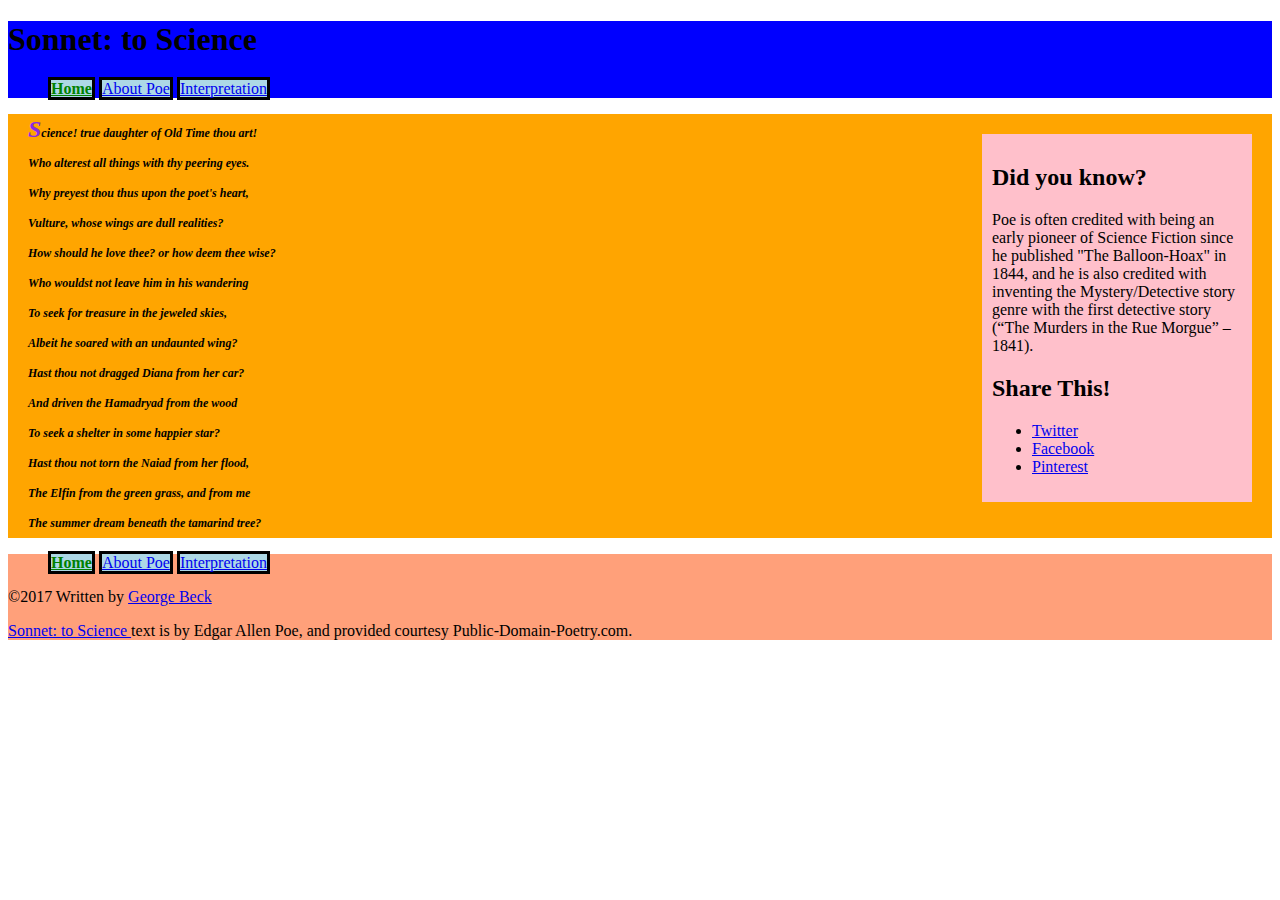
<file: index.html>
<!DOCTYPE html>
<html>
<head>
    <meta charset="utf-8">
    <title>Sonnet: to Science - The Mini Site</title>
    <meta name="description" content="The advanced markup and page layout assignment.">
    <meta name="viewport" content="width=device-width, initial-scale=1">
    <link rel="stylesheet" href="styles.css">
</head>
<body>
    <header id="header">
        <h1>Sonnet: to Science</h1>
        <nav>
            <ul class="top-nav">
                <li><a href="index.html" class="active">Home</a></li>
                <li><a href="about-poe.html">About Poe</a></li>
                <li><a href="interpretation.html">Interpretation</a></li>
            </ul>
        </nav>
    </header>
    <aside id="sidebar">
        <h2>Did you know?</h2>
        <p>
            Poe is often credited with being an early pioneer of Science
            Fiction since he published "The Balloon-Hoax" in 1844, and he is
            also credited with inventing the Mystery/Detective story genre
            with the first detective story (&ldquo;The Murders in the Rue
            Morgue&rdquo; &ndash; 1841).
        </p>
        <h2>Share This!</h2>
        <ul>
            <li><a class="twitter" href="http://twitter.com">Twitter</a></li>
            <li><a class="facebook" href="http://facebook.com">Facebook</a></li>
            <li><a class="pinterest" href="http://pinterest.com">Pinterest</a></li>
        </ul>
    </aside>
    <section id="content">
        <p id="poem">
            Science! true daughter of Old Time thou art!<br>
            Who alterest all things with thy peering eyes.</br>
            Why preyest thou thus upon the poet's heart,<br>
            Vulture, whose wings are dull realities?<br>
            How should he love thee? or how deem thee wise?<br>
            Who wouldst not leave him in his wandering<br>
            To seek for treasure in the jeweled skies,<br>
            Albeit he soared with an undaunted wing?<br>
            Hast thou not dragged Diana from her car?<br>
            And driven the Hamadryad from the wood<br>
            To seek a shelter in some happier star?<br>
            Hast thou not torn the Naiad from her flood,<br>
            The Elfin from the green grass, and from me<br>
            The summer dream beneath the tamarind tree?
        </p>
    </section>
    <footer id="footer">
        <nav>
            <ul class="bottom-nav">
                <li><a href="index.html" class="active">Home</a></li>
                <li><a href="about-poe.html">About Poe</a></li>
                <li><a href="interpretation.html">Interpretation</a></li>
            </ul>
        </nav>
      <p>&copy;2017 Written by <a href="mailto:webmaster@example.com">George Beck</a></p>
        <p class="smalltext">
            <a href="http://www.public-domain-poetry.com/edgar-allan-poe/sonnet-to-science-1747">
                Sonnet: to Science
            </a>
            text is by Edgar Allen Poe, and provided courtesy
            Public-Domain-Poetry.com.
        </p>
    </footer>
</body>
</html>
</file>
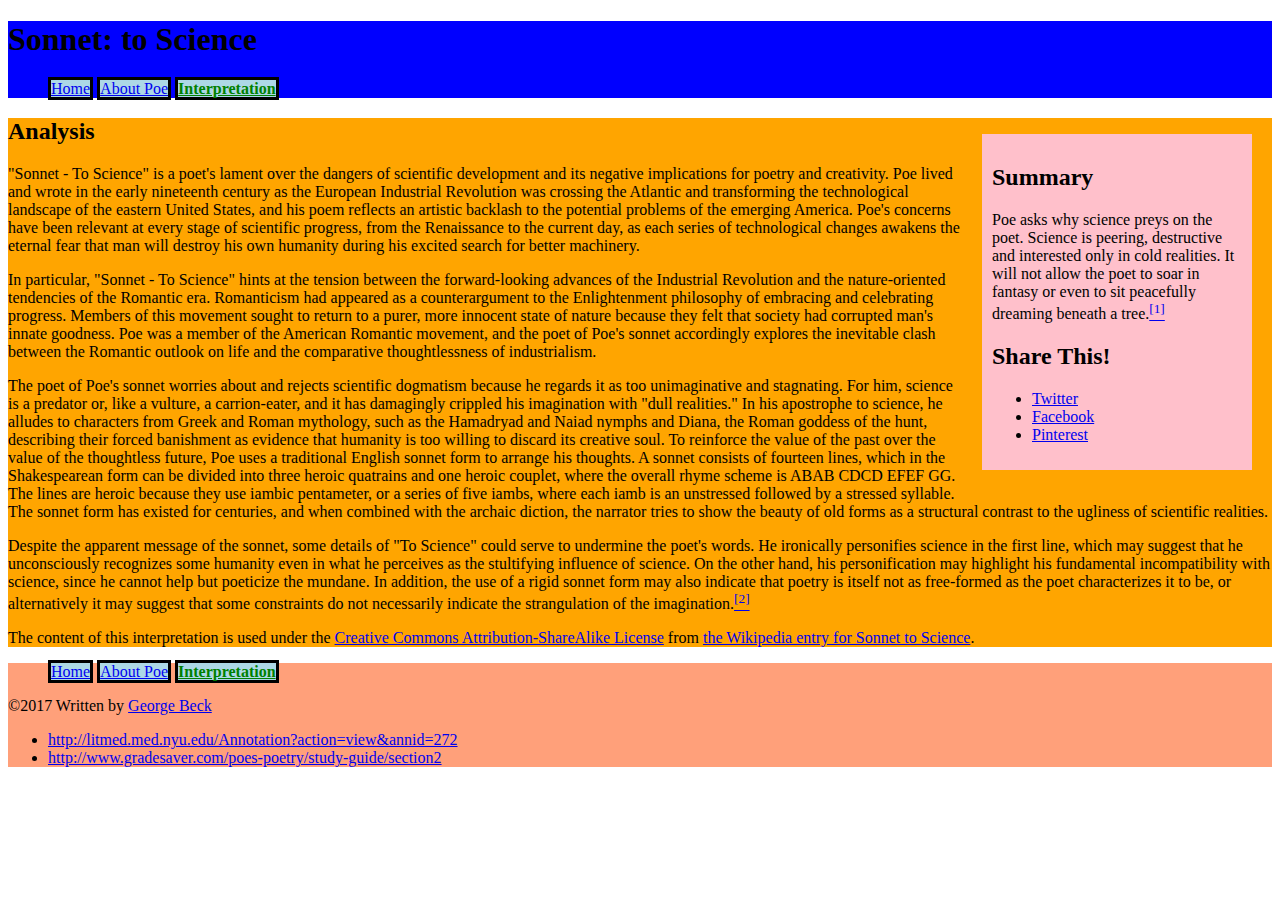
<file: interpretation.html>
<!DOCTYPE html>
<html>
<head>
    <meta charset="utf-8">
    <title>Interpretation - Sonnet: to Science - The Mini Site</title>
    <meta name="description" content="The advanced markup and page layout assignment.">
    <meta name="viewport" content="width=device-width, initial-scale=1">
    <link rel="stylesheet" href="styles.css">
</head>
<body>
    <header id="header">
        <h1>Sonnet: to Science</h1>
        <nav>
            <ul class="top-nav">
                <li><a href="index.html">Home</a></li>
                <li><a href="about-poe.html">About Poe</a></li>
                <li><a href="interpretation.html" class="active">Interpretation</a></li>
            </ul>
        </nav>
    </header>
    <aside id="sidebar">
        <h2>Summary</h2>
      <p>Poe asks why science preys on the poet. Science is peering, destructive and interested only in cold realities. It will not allow the poet to soar in fantasy or even to sit peacefully dreaming beneath a tree.<a href="#citation-1"><sup>[1]</sup></a></p>
        <h2>Share This!</h2>
        <ul>
            <li><a class="twitter" href="http://twitter.com">Twitter</a></li>
            <li><a class="facebook" href="http://facebook.com">Facebook</a></li>
            <li><a class="pinterest" href="http://pinterest.com">Pinterest</a></li>
        </ul>
    </aside>
    <section id="content">
        <h2>Analysis</h2>
        <p>"Sonnet - To Science" is a poet's lament over the dangers of scientific development and its negative implications for poetry and creativity. Poe lived and wrote in the early nineteenth century as the European Industrial Revolution was crossing the Atlantic and transforming the technological landscape of the eastern United States, and his poem reflects an artistic backlash to the potential problems of the emerging America. Poe's concerns have been relevant at every stage of scientific progress, from the Renaissance to the current day, as each series of technological changes awakens the eternal fear that man will destroy his own humanity during his excited search for better machinery.</p>

        <p>In particular, "Sonnet - To Science" hints at the tension between the forward-looking advances of the Industrial Revolution and the nature-oriented tendencies of the Romantic era. Romanticism had appeared as a counterargument to the Enlightenment philosophy of embracing and celebrating progress. Members of this movement sought to return to a purer, more innocent state of nature because they felt that society had corrupted man's innate goodness. Poe was a member of the American Romantic movement, and the poet of Poe's sonnet accordingly explores the inevitable clash between the Romantic outlook on life and the comparative thoughtlessness of industrialism.</p>

        <p>The poet of Poe's sonnet worries about and rejects scientific dogmatism because he regards it as too unimaginative and stagnating. For him, science is a predator or, like a vulture, a carrion-eater, and it has damagingly crippled his imagination with "dull realities." In his apostrophe to science, he alludes to characters from Greek and Roman mythology, such as the Hamadryad and Naiad nymphs and Diana, the Roman goddess of the hunt, describing their forced banishment as evidence that humanity is too willing to discard its creative soul. To reinforce the value of the past over the value of the thoughtless future, Poe uses a traditional English sonnet form to arrange his thoughts. A sonnet consists of fourteen lines, which in the Shakespearean form can be divided into three heroic quatrains and one heroic couplet, where the overall rhyme scheme is ABAB CDCD EFEF GG. The lines are heroic because they use iambic pentameter, or a series of five iambs, where each iamb is an unstressed followed by a stressed syllable. The sonnet form has existed for centuries, and when combined with the archaic diction, the narrator tries to show the beauty of old forms as a structural contrast to the ugliness of scientific realities.</p>

      <p>Despite the apparent message of the sonnet, some details of "To Science" could serve to undermine the poet's words. He ironically personifies science in the first line, which may suggest that he unconsciously recognizes some humanity even in what he perceives as the stultifying influence of science. On the other hand, his personification may highlight his fundamental incompatibility with science, since he cannot help but poeticize the mundane. In addition, the use of a rigid sonnet form may also indicate that poetry is itself not as free-formed as the poet characterizes it to be, or alternatively it may suggest that some constraints do not necessarily indicate the strangulation of the imagination.<a href="#citation-2"><sup>[2]</sup></a></p>

        <p class="smalltext">
            The content of this interpretation is used under the
            <a href="http://en.wikipedia.org/wiki/Wikipedia:Text_of_Creative_Commons_Attribution-ShareAlike_3.0_Unported_License">
                Creative Commons Attribution-ShareAlike License</a>
            from <a href="http://en.wikipedia.org/wiki/Sonnet_to_Science">
                the Wikipedia entry for Sonnet to Science</a>.
        </p>
    </section>
    <footer id="footer">
        <nav>
            <ul class="bottom-nav">
                <li><a href="index.html">Home</a></li>
                <li><a href="about-poe.html">About Poe</a></li>
                <li><a href="interpretation.html" class="active">Interpretation</a></li>
            </ul>
        </nav>
      <p>&copy;2017 Written by <a href="mailto:webmaster@example.com">George Beck</a></p>
        <p class="smalltext">
            <ul class="bibliography">
                <li id="citation-1"><a href="http://litmed.med.nyu.edu/Annotation?action=view&annid=272">http://litmed.med.nyu.edu/Annotation?action=view&annid=272</a></li>
                <li id="citation-2"><a href="http://www.gradesaver.com/poes-poetry/study-guide/section2">http://www.gradesaver.com/poes-poetry/study-guide/section2</a></li>
            </ul>
        </p>
    </footer>
</body>
</html>
</file>
<file: styles.css>
/* Styles for the Advanced Markup assignment. */

nav ul li {
  display: inline;
  border-style: solid;
  background-color: lightblue;
  }
nav ul li:hover {
  background-color: yellow;
}
a.active {
  font-weight: bold;
  color: green;
}
#sidebar {
  width: 250px;
  float: right;
  background: pink;
  margin: 20px;
  padding: 10px;
}
p.bio-photo {
  width: 250px;
  float: left;
  background: pink;
  margin: 20px;
  padding: 10px;
}
#content {
  background: orange;
}
#header {
  background: blue;
}
#footer {
  background: lightsalmon;
}
#poem {
  margin:10px 5px 15px 20px;
  font: italic bold 12px/30px Georgia, serif;
}
#poem::first-letter {
  font-size: 200%;
  color: #8A2BE2;
}
</file>
